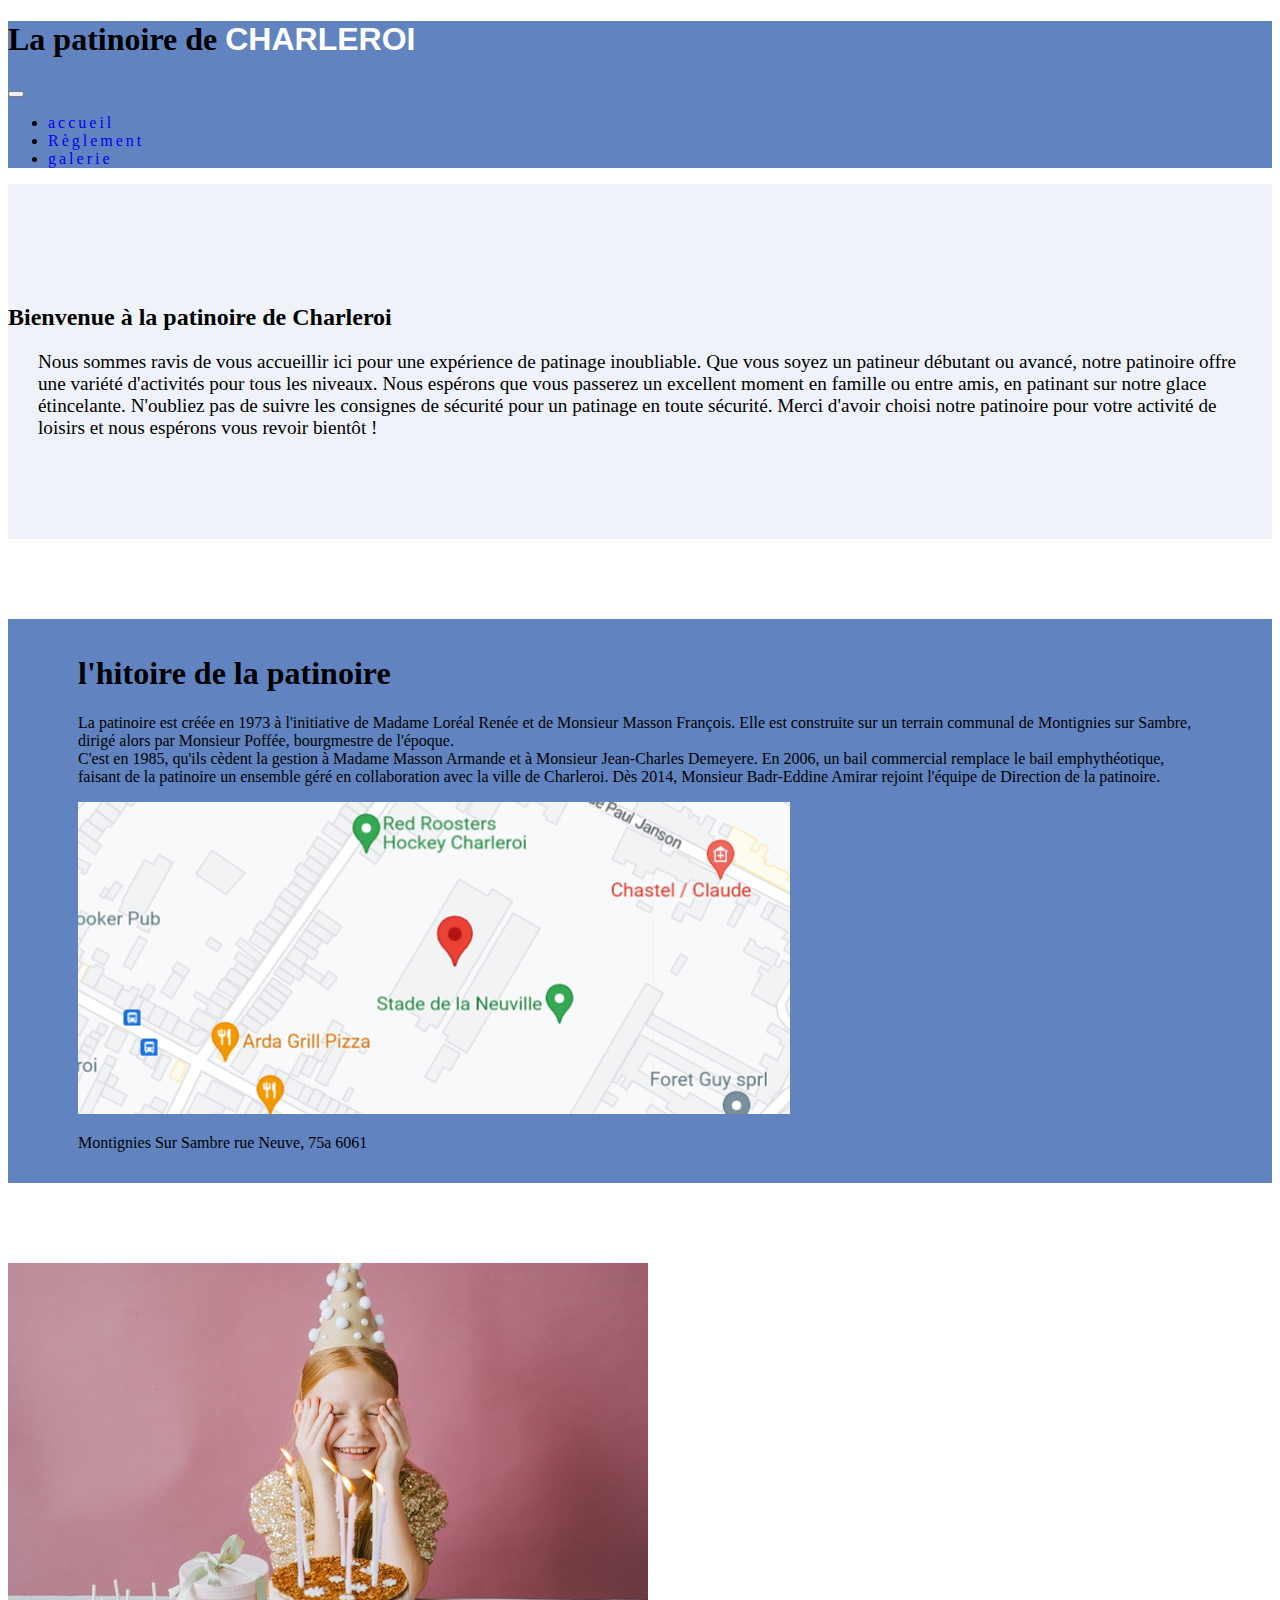
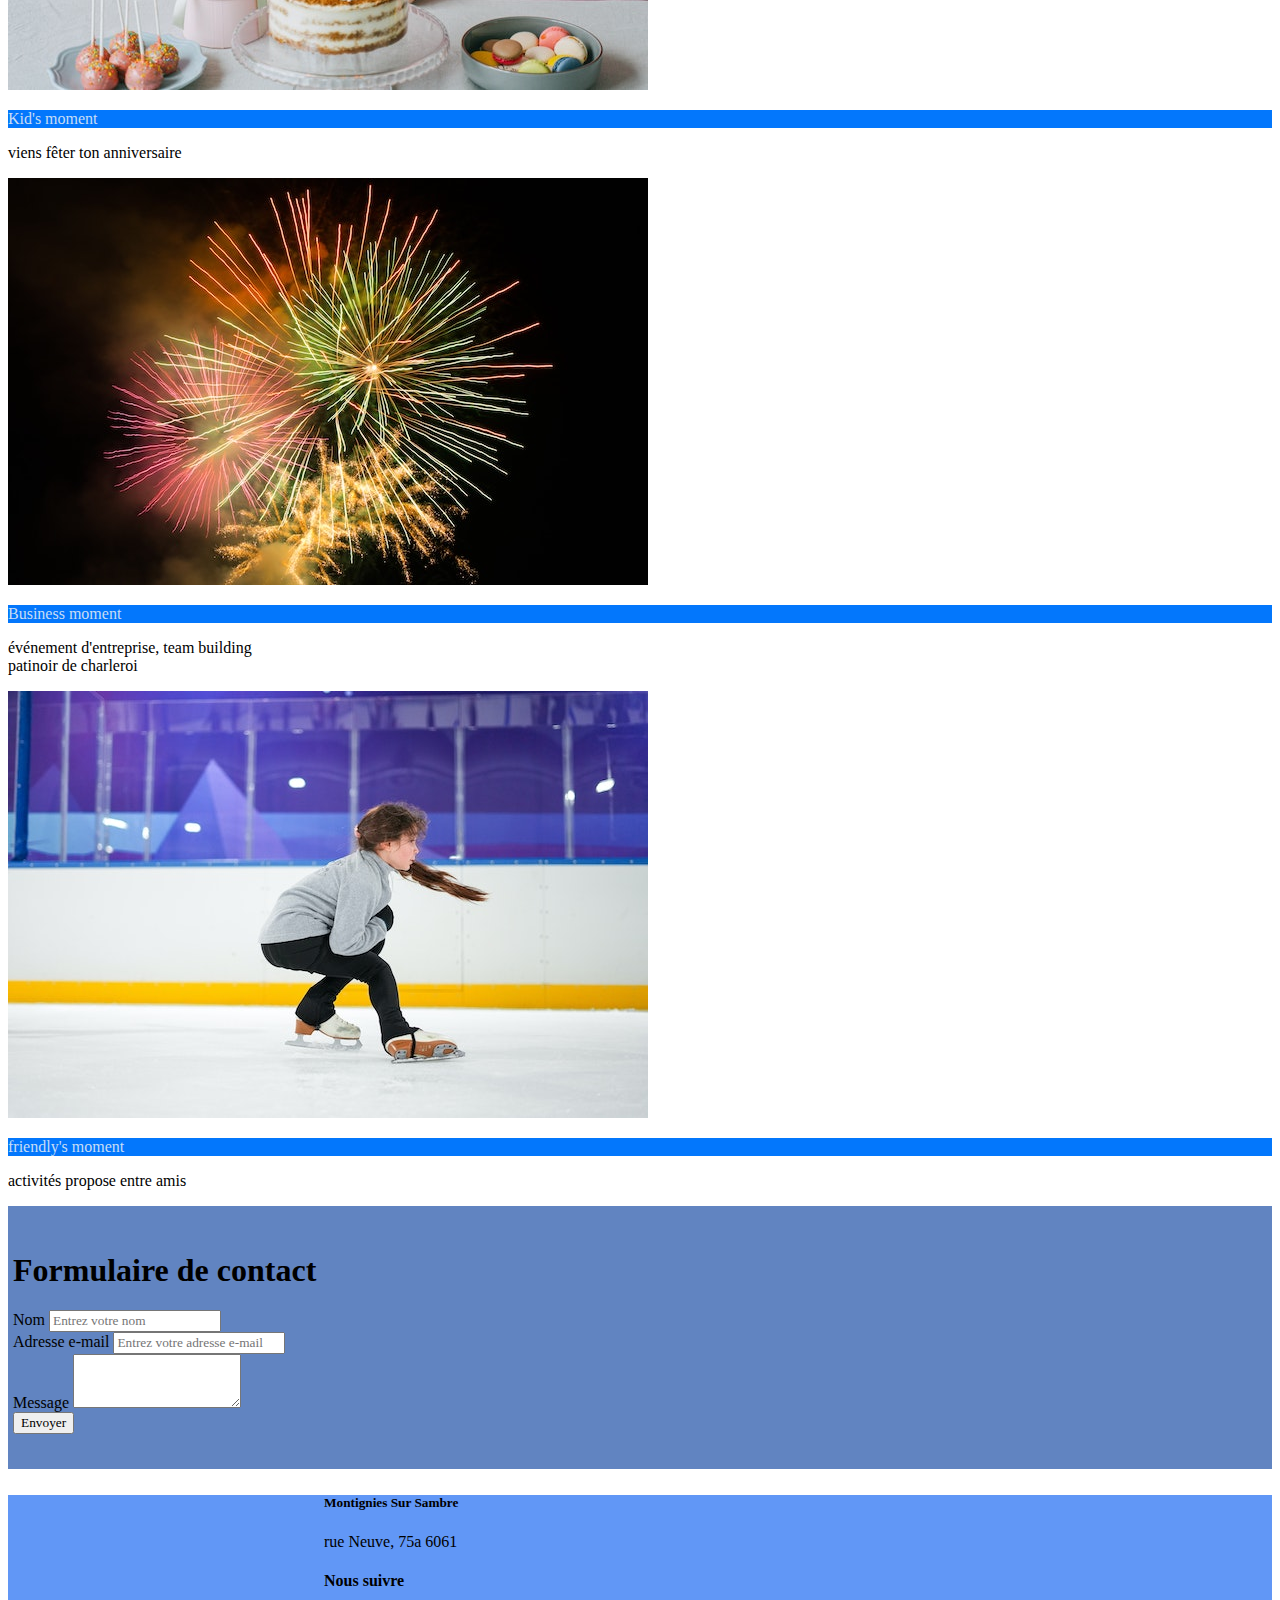
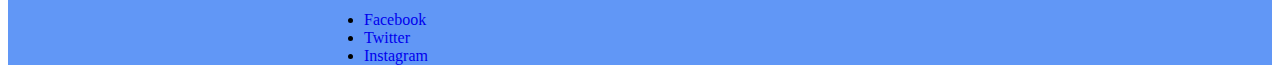
<file: index.html>
<!DOCTYPE html>
<html lang="en">
  <head>
    <meta charset="UTF-8" />
    <meta http-equiv="X-UA-Compatible" content="IE=edge" />
    <meta name="viewport" content="width=device-width, initial-scale=1.0" />
    <link
      href="https://cdn.jsdelivr.net/npm/bootstrap@5.3.0-alpha1/dist/css/bootstrap.min.css"
      rel="stylesheet"
      integrity="sha384-GLhlTQ8iRABdZLl6O3oVMWSktQOp6b7In1Zl3/Jr59b6EGGoI1aFkw7cmDA6j6gD"
      crossorigin="anonymous"
    />

    <link rel="stylesheet" href="style.css" />
    <!-- <link rel="stylesheet" href="ressources/info.html"> -->
    <title>patinoire</title>
  </head>
  <body>
    <header>
      <nav class="navbar navbar-expand-lg" style="background-color: #6184c1">
        <h1>La patinoire de <span>CHARLEROI</span></h1>
        <button
          class="navbar-toggler"
          type="button"
          data-toggle="collapse"
          data-target="#navbarNav"
          aria-controls="navbarNav"
          aria-expanded="false"
          aria-label="Toggle navigation"
        >
          <span class="navbar-toggler-icon"></span>
        </button>
        <div
          class="collapse navbar-collapse justify-content-end"
          id="navbarNav"
        >
          <ul class="navbar-nav">
            <li class="nav-item">
              <a class="nav-link fs-5" href="index.html">accueil</a>
            </li>
            <li class="nav-item">
              <a class="nav-link fs-5" href="ressources/reglement.html"
                >Règlement</a
              >
            </li>
            <li class="nav-item">
              <a class="nav-link fs-5" href="ressources/galerie.html"
                >galerie</a
              >
            </li>
          </ul>
        </div>
      </nav>
    </header>

    <div class="container-fluid" id="desc">
      <h2 class="text-center">Bienvenue à la patinoire de Charleroi</h2>
      <p class="text-center" id="intro">
        Nous sommes ravis de vous accueillir ici pour une expérience de patinage
        inoubliable. Que vous soyez un patineur débutant ou avancé, notre
        patinoire offre une variété d'activités pour tous les niveaux. Nous
        espérons que vous passerez un excellent moment en famille ou entre amis,
        en patinant sur notre glace étincelante. N'oubliez pas de suivre les
        consignes de sécurité pour un patinage en toute sécurité. Merci d'avoir
        choisi notre patinoire pour votre activité de loisirs et nous espérons
        vous revoir bientôt !
      </p>
    </div>

    <div
      class="container"
      style="margin-top: 80px; margin-bottom: 80px"
      id="histoire"
    >
      <h1 class="text-center">l'hitoire de la patinoire</h1>
      <p class="text-center mx-auto fs-5">
        La patinoire est créée en 1973 à l'initiative de Madame Loréal Renée et
        de Monsieur Masson François. Elle est construite sur un terrain communal
        de Montignies sur Sambre, dirigé alors par Monsieur Poffée, bourgmestre
        de l'époque.
        <br />
        C'est en 1985, qu'ils cèdent la gestion à Madame Masson Armande et à
        Monsieur Jean-Charles Demeyere. En 2006, un bail commercial remplace le
        bail emphythéotique, faisant de la patinoire un ensemble géré en
        collaboration avec la ville de Charleroi. Dès 2014, Monsieur Badr-Eddine
        Amirar rejoint l'équipe de Direction de la patinoire.
      </p>

      <div class="container mx-auto">
        <div class="row justify-content-center">
          <div class="col-md-4">
            <img
              src="/img/google-map-patinoire.png"
              alt="Image 1"
              class="img-fluid"
            />
            <div class="p-3 mb-2 bg-light-subtle text-emphasis-light">
              <p class="text-center"></p>
              <p class="text-center">
                Montignies Sur Sambre rue Neuve, 75a 6061
              </p>
            </div>
          </div>
        </div>
      </div>
    </div>

    <div class="container mx-auto">
      <div class="row">
        <div class="col-md-4">
          <img
            src="/img/pexels-ivan-samkov-9628330.jpg"
            alt="Image 1"
            class="img-fluid"
          />
          <div class="p-3 mb-2 bg-light-subtle text-emphasis-light">
            <p class="text-center" id="moment">Kid's moment</p>
            <p class="text-center">viens fêter ton anniversaire</p>
          </div>
        </div>

        <div class="col-md-4">
          <img
            src="/img/pexels-davidson-free-media-3880062.jpg"
            alt="Image 2"
            class="img-fluid"
          />
          <div class="p-3 mb-2 bg-light-subtle text-emphasis-light">
            <p class="text-center" id="moment">Business moment</p>
            <p class="text-center">
              événement d'entreprise, team building <br />
              patinoir de charleroi
            </p>
          </div>
        </div>
        <div class="col-md-4">
          <img
            src="/img/pexels-yunus-tuğ-14749821.jpg"
            alt="Image 3"
            class="img-fluid"
          />
          <div class="p-3 mb-2 bg-light-subtle text-emphasis-light">
            <p class="text-center" id="moment">friendly's moment</p>
            <p class="text-center">activités propose entre amis</p>
          </div>
        </div>
      </div>
    </div>

    <div class="container" id="forms">
      <div class="row justify-content-center">
        <div class="col-md-6">
          <h1 class="text-center">Formulaire de contact</h1>
          <form>
            <div class="mb-3">
              <label for="nom" class="form-label">Nom</label>
              <input
                type="text"
                class="form-control"
                id="nom"
                placeholder="Entrez votre nom"
              />
            </div>
            <div class="mb-3">
              <label for="email" class="form-label">Adresse e-mail</label>
              <input
                type="email"
                class="form-control"
                id="email"
                placeholder="Entrez votre adresse e-mail"
              />
            </div>
            <div class="mb-3">
              <label for="message" class="form-label">Message</label>
              <textarea class="form-control" id="message" rows="3"></textarea>
            </div>
            <button type="submit" class="btn btn-primary">Envoyer</button>
          </form>
        </div>
      </div>
    </div>

    <footer class="text-white" style="background-color: #6197f6">
      <div class="container">
        <div class="row" id="footer">
          <div class="col-md-6">
            <h5>Montignies Sur Sambre</h5>
            <p>rue Neuve, 75a 6061</p>
          </div>
          <div class="col-md-5">
            <h4>Nous suivre</h4>
            <ul class="list-inline">
              <li class="list-inline-item"><a href="#">Facebook</a></li>
              <li class="list-inline-item"><a href="#">Twitter</a></li>
              <li class="list-inline-item"><a href="#">Instagram</a></li>
            </ul>
          </div>
        </div>
      </div>
    </footer>
    <!-- Chargement de jQuery -->
    <script src="https://code.jquery.com/jquery-3.6.0.min.js"></script>
    <script
      src="https://cdn.jsdelivr.net/npm/@popperjs/core@2.11.6/dist/umd/popper.min.js"
      integrity="sha384-oBqDVmMz9ATKxIep9tiCxS/Z9fNfEXiDAYTujMAeBAsjFuCZSmKbSSUnQlmh/jp3"
      crossorigin="anonymous"
    ></script>
    <script
      src="https://cdn.jsdelivr.net/npm/bootstrap@5.3.0-alpha1/dist/js/bootstrap.min.js"
      integrity="sha384-mQ93GR66B00ZXjt0YO5KlohRA5SY2XofN4zfuZxLkoj1gXtW8ANNCe9d5Y3eG5eD"
      crossorigin="anonymous"
    ></script>
  </body>
</html>
</file>
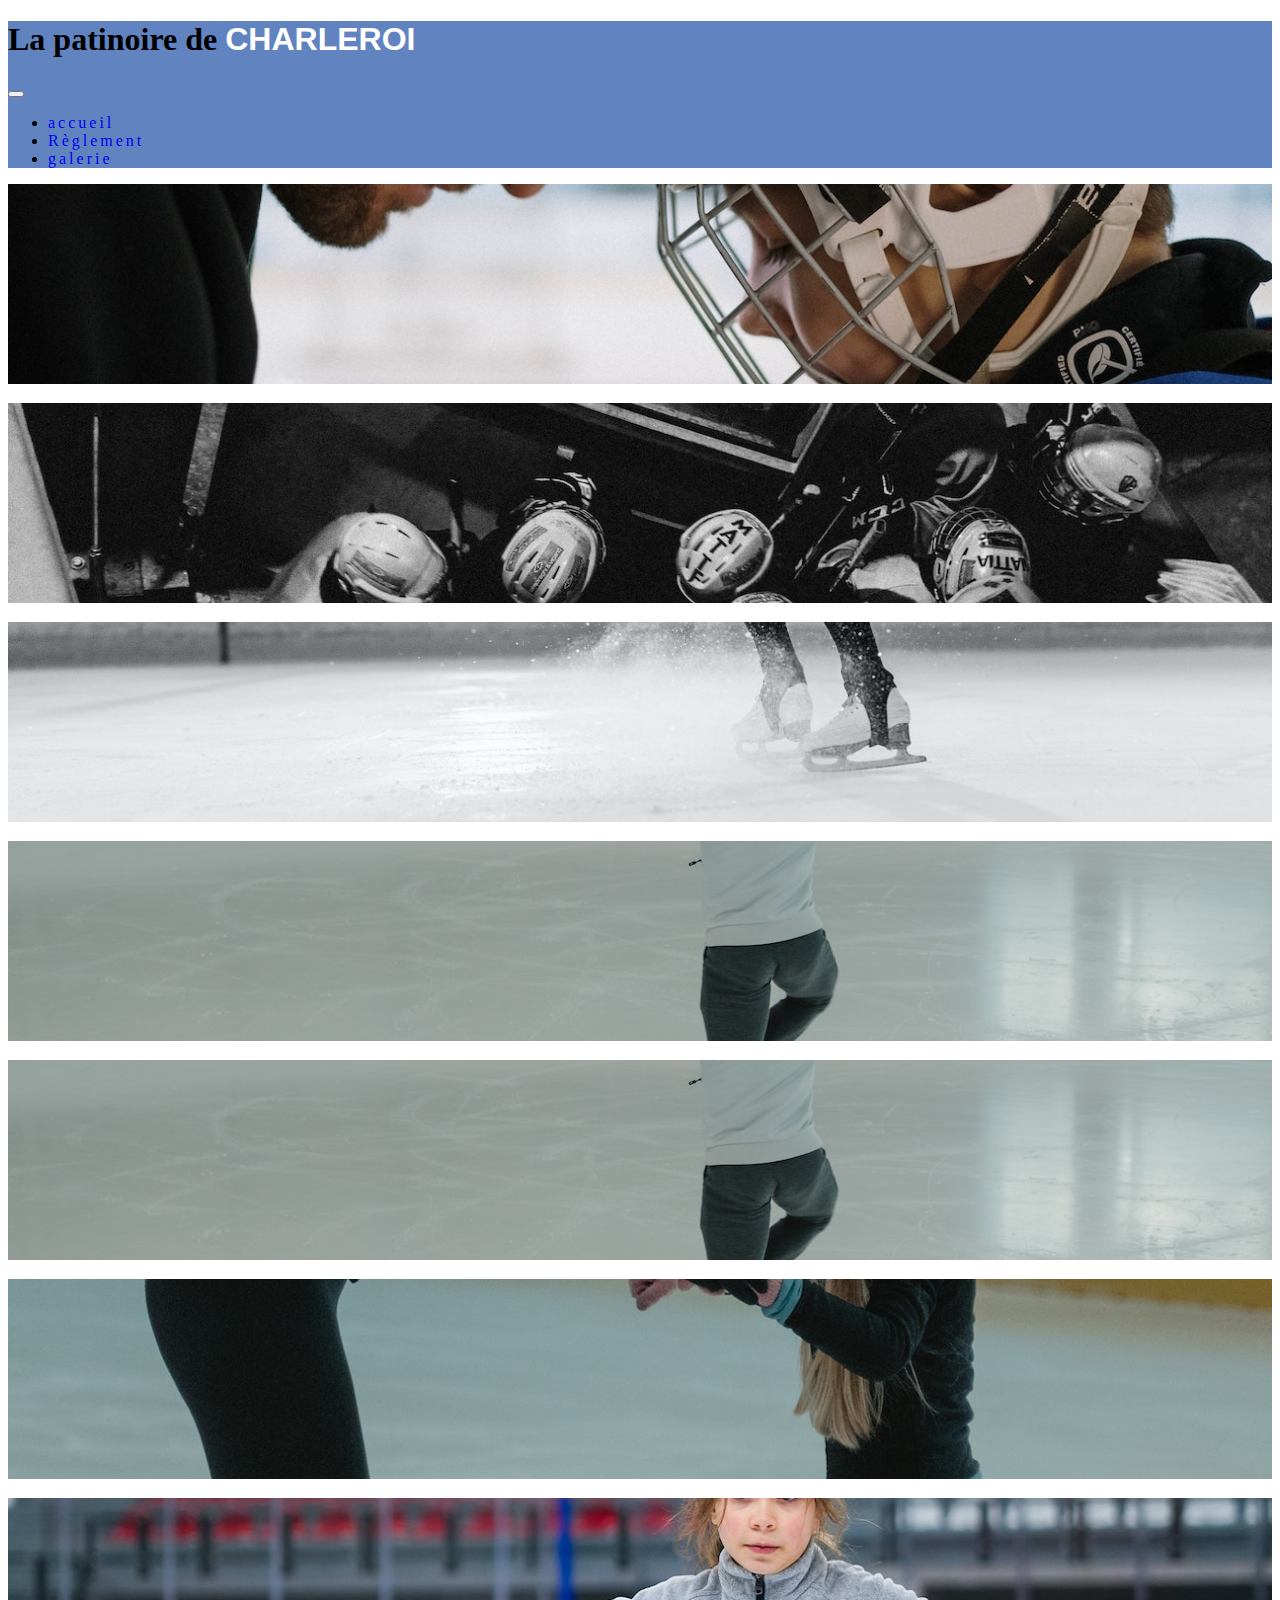
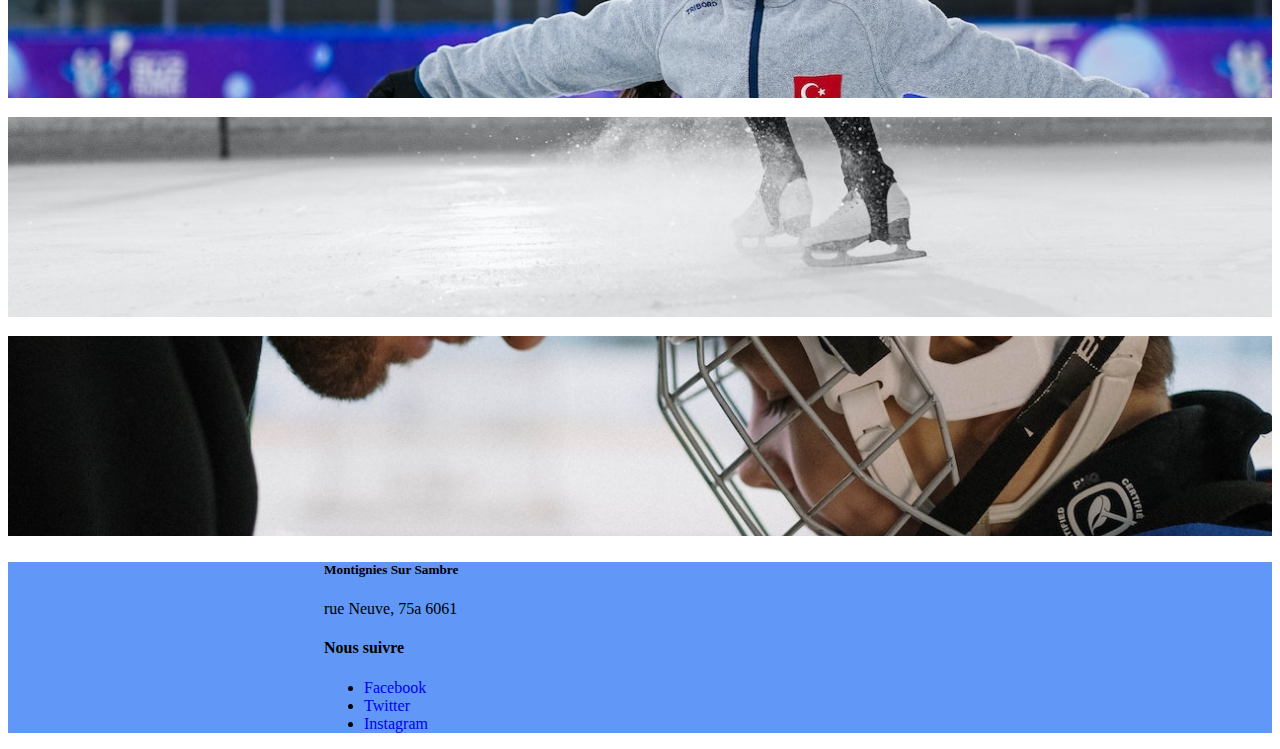
<file: ressources/galerie.html>
<!DOCTYPE html>
<html lang="en">
  <head>
    <meta charset="UTF-8" />
    <meta http-equiv="X-UA-Compatible" content="IE=edge" />
    <meta name="viewport" content="width=device-width, initial-scale=1.0" />
    <link
      href="https://cdn.jsdelivr.net/npm/bootstrap@5.3.0-alpha1/dist/css/bootstrap.min.css"
      rel="stylesheet"
      integrity="sha384-GLhlTQ8iRABdZLl6O3oVMWSktQOp6b7In1Zl3/Jr59b6EGGoI1aFkw7cmDA6j6gD"
      crossorigin="anonymous"
    />
    <link rel="stylesheet" href="../style.css" />
    <title>galerie</title>
  </head>
  <body>
    <header>
      <nav class="navbar navbar-expand-lg" style="background-color: #6184c1">
        <h1>La patinoire de <span>CHARLEROI</span></h1>
        <button
          class="navbar-toggler"
          type="button"
          data-toggle="collapse"
          data-target="#navbarNav"
          aria-controls="navbarNav"
          aria-expanded="false"
          aria-label="Toggle navigation"
        >
          <span class="navbar-toggler-icon"></span>
        </button>
        <div
          class="collapse navbar-collapse justify-content-end"
          id="navbarNav"
        >
          <ul class="navbar-nav">
            <li class="nav-item">
              <a class="nav-link fs-5" href="../index.html">accueil</a>
            </li>
            <li class="nav-item">
              <a class="nav-link fs-5" href="reglement.html">Règlement</a>
            </li>
            <li class="nav-item">
              <a class="nav-link fs-5" href="galerie.html">galerie</a>
            </li>
          </ul>
        </div>
      </nav>
    </header>

    <div class="container">
      <div class="row gallery">
        <div class="col-md-4">
          <img
            src="../img/img_galerie/pexels-cottonbro-studio-6557318.jpg"
            alt="Image 1"
          />
        </div>
        <div class="col-md-4">
          <img
            src="../img/img_galerie/pexels-francesco-paggiaro-793121.jpg"
            alt="Image 2"
          />
        </div>
        <div class="col-md-4">
          <img
            src="../img/img_galerie/pexels-pavel-danilyuk-6539417(2).jpg"
            alt="Image 3"
          />
        </div>
        <div class="col-md-4">
          <img
            src="../img/img_galerie/pexels-tima-miroshnichenko-6015887.jpg"
            alt="Image 4"
          />
        </div>
        <div class="col-md-4">
          <img
            src="../img/img_galerie/pexels-tima-miroshnichenko-6015887.jpg"
            alt="Image 5"
          />
        </div>
        <div class="col-md-4">
          <img
            src="../img/img_galerie/pexels-tima-miroshnichenko-6015978.jpg"
            alt="Image 6"
          />
        </div>
        <div class="col-md-4">
          <img
            src="../img/img_galerie/pexels-yunus-tuğ-14749824.jpg"
            alt="Image 6"
          />
        </div>
        <div class="col-md-4">
          <img
            src="../img/img_galerie/pexels-pavel-danilyuk-6539417(2).jpg"
            alt="Image 6"
          />
        </div>
        <div class="col-md-4">
          <img
            src="../img/img_galerie/pexels-cottonbro-studio-6557318.jpg"
            alt="Image 6"
          />
        </div>
      </div>
    </div>

    <footer class="text-white" style="background-color: #6197f6">
      <div class="container">
        <div class="row" id="footer">
          <div class="col-md-6">
            <h5>Montignies Sur Sambre</h5>
            <p>rue Neuve, 75a 6061</p>
          </div>
          <div class="col-md-5">
            <h4>Nous suivre</h4>
            <ul class="list-inline">
              <li class="list-inline-item"><a href="#">Facebook</a></li>
              <li class="list-inline-item"><a href="#">Twitter</a></li>
              <li class="list-inline-item"><a href="#">Instagram</a></li>
            </ul>
          </div>
        </div>
      </div>
    </footer>
    <script src="https://code.jquery.com/jquery-3.3.1.slim.min.js"></script>
    <script src="https://cdnjs.cloudflare.com/ajax/libs/popper.js/1.14.7/umd/popper.min.js"></script>
    <script src="https://stackpath.bootstrapcdn.com/bootstrap/4.3.1/js/bootstrap.min.js"></script>
  </body>
</html>
</file>
<file: style.css>
@import url('https://fonts.googleapis.com/css2?family=Noto+Sans+Mono:wght@200&family=Noto+Sans:wght@500&family=Redressed&display=swap');


*{
  font-family: 'Redressed', cursive;
}

body{
  background-color: rgb(255, 255, 255);
}

span{
  color: #ffffff;
  font-family:Arial, Helvetica, sans-serif;
}
.nav-item{
  padding-right: 50px;
  letter-spacing: 3px;
}

a{
  text-decoration: none;
}

#desc{
  padding: 100px 0px 100px 0px;
}
#histoire{
  background-color: #6184c1;
  padding: 15px 70px 15px 70px;
}
.container-fluid{
  background-color: #eff2f9;
  margin-top: 5px;
  padding: 40px;
}

#intro{
  font-size: 1.2rem;
  margin: 0px 30px 0px 30px;
}

.col-md-4{
  margin-top: 15px;
  margin-bottom: 15px;
}

#moment{
  background-color: rgb(3, 119, 252);
  color: rgb(200, 221, 245);
}

.btn-primary{
  margin-bottom: 10px;
}

#forms{
  background-color: #6184c1;
  margin-bottom: 2%;
  padding: 25px 5px 25px 5px;
}

#footer{
  margin-left: 25%;
}



/* reglement */

.list-group{
  margin: 0px 25px 0px 25px;
}


/* galerie */

.gallery img {
  width: 100%;
  height: 200px;
  object-fit: cover;
}
</file>
